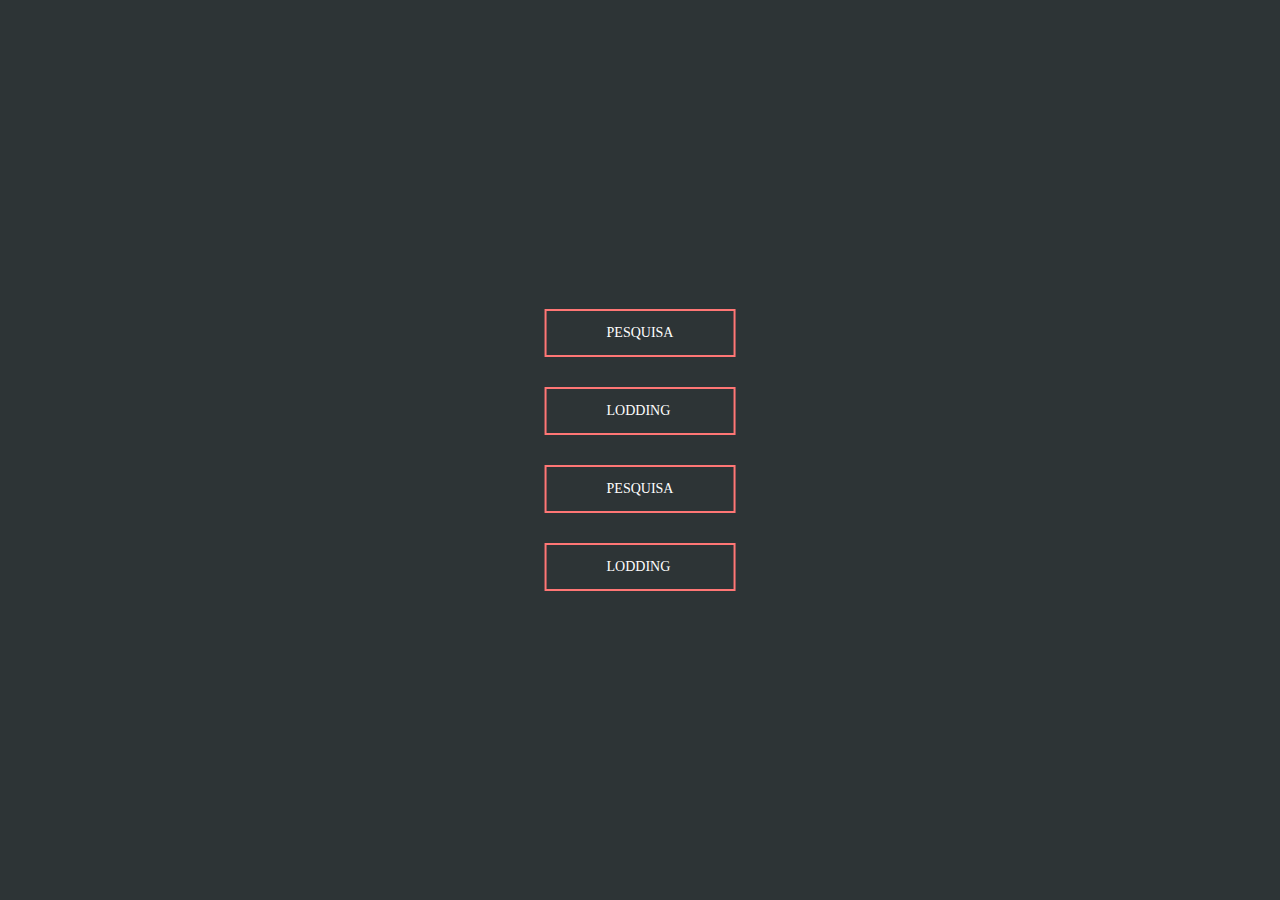
<file: index.html>
<html lang="en">

<head>
  <meta charset="UTF-8">
  <meta name="viewport" content="width=device-width, initial-scale=1.0">
  <link rel="stylesheet" href="styles.css">
  <title>Buttons</title>
</head>

<body>
  <div class="middle">
    <a href="/pages/Search/" class="btn btn1">Pesquisa</a>
    <a href="/pages/Lodding/" class="btn btn2">Lodding</a>
    <a href="/pages/Search/" class="btn btn3">Pesquisa</a>
    <a href="/pages/Lodding/" class="btn btn4">Lodding</a>
  </div>
</body>

</html>
</file>
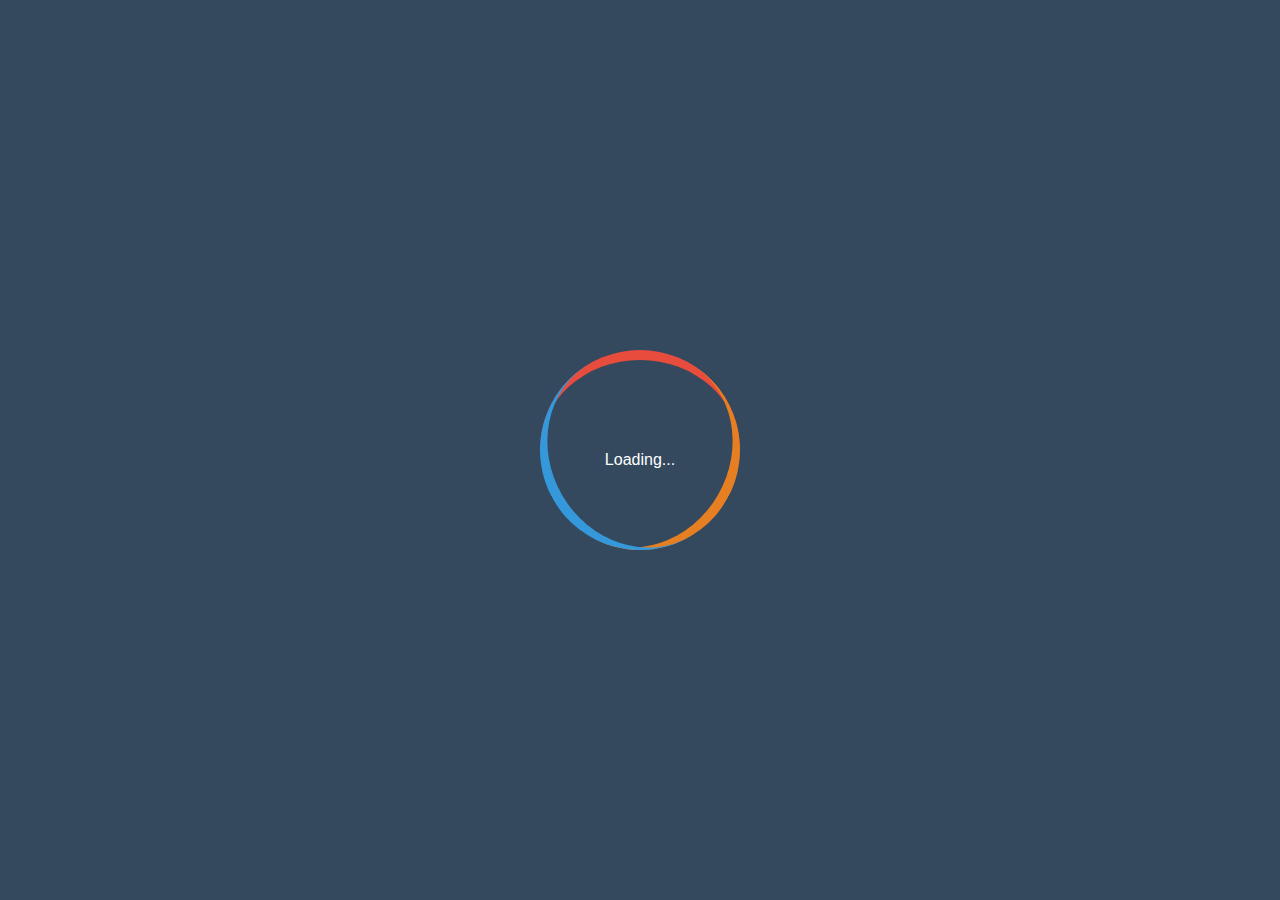
<file: pages copy/Lodding/index.html>
<!DOCTYPE html>
<html lang="en" dir="ltr">
  <head>
    <meta charset="utf-8">
    <title></title>
    <link rel="stylesheet" href="styles.css">
  </head>
  <body>
    <div class="loading">
      <span>Loading...</span>
    </div>
  </body>
</html>
</file>
<file: styles.css>
body {
  padding: 0;
  margin: 0;
  background: #2d3436;
}

.middle {
  position: absolute;
  top: 50%;
  left: 50%;
  transform: translate(-50%, -50%);
}

.btn {
  position: relative;
  display: block;
  color: white;
  font-size: 14px;
  font-family: "montserrat";
  text-decoration: none;
  margin: 30px 0;
  border: 2px solid #ff7675;
  padding: 14px 60px;
  text-transform: uppercase;
  overflow: hidden;
  transition: 1s all ease;
}


.btn::before{
  background: #ff7675;
  content: "";
  position: absolute;
  top: 50%;
  left: 50%;
  transform: translate(-50%,-50%);
  z-index: -1;
  transition: all 0.6s ease;
}

.btn1::before{
  width: 0;
  height: 100%;  
}

.btn1:hover::before{
  width: 100%;
}

.btn2::before{
  width: 100%;
  height: 0;  
}

.btn2:hover::before {
  height: 100%;
}

.btn3::before{
  width: 100%;
  height: 0%;
  transform: translate(-50%,-50%) rotate(45deg);
}
.btn3:hover::before{
  height: 380%;
}

.btn4::before{
  width: 100%;
  height: 0%;
  transform: translate(-50%,-50%) rotate(-45deg);
}
.btn4:hover::before{
  height: 380%;
}
</file>
<file: pages copy/Lodding/styles.css>
body{
  margin: 0;
  padding: 0;
  background: #34495e;
  height: 100vh;
  display: flex;
  align-items: center;
  justify-content: center;
  font-family: "montserrat",sans-serif;
}

.loading{
  width: 200px;
  height: 200px;
  box-sizing: border-box;
  border-radius: 50%;
  border-top: 10px solid #e74c3c;
  position: relative;
  animation: a1 2s linear infinite;
}

.loading::before,.loading::after{
  content: '';
  width: 200px;
  height: 200px;
  position: absolute;
  left: 0;
  top: -10px;
  box-sizing: border-box;
  border-radius: 50%;
}

.loading::before{
  border-top: 10px solid #e67e22;
  transform: rotate(120deg);
}

.loading::after{
  border-top: 10px solid #3498db;
  transform: rotate(240deg);
}

.loading span{
  position: absolute;
  width: 200px;
  height: 200px;
  color: #fff;
  text-align: center;
  line-height: 200px;
  animation: a2 2s linear infinite;
}

@keyframes a1 {
  to{
    transform: rotate(360deg);
  }
}

@keyframes a2 {
  to{
    transform: rotate(-360deg);
  }
}
</file>
